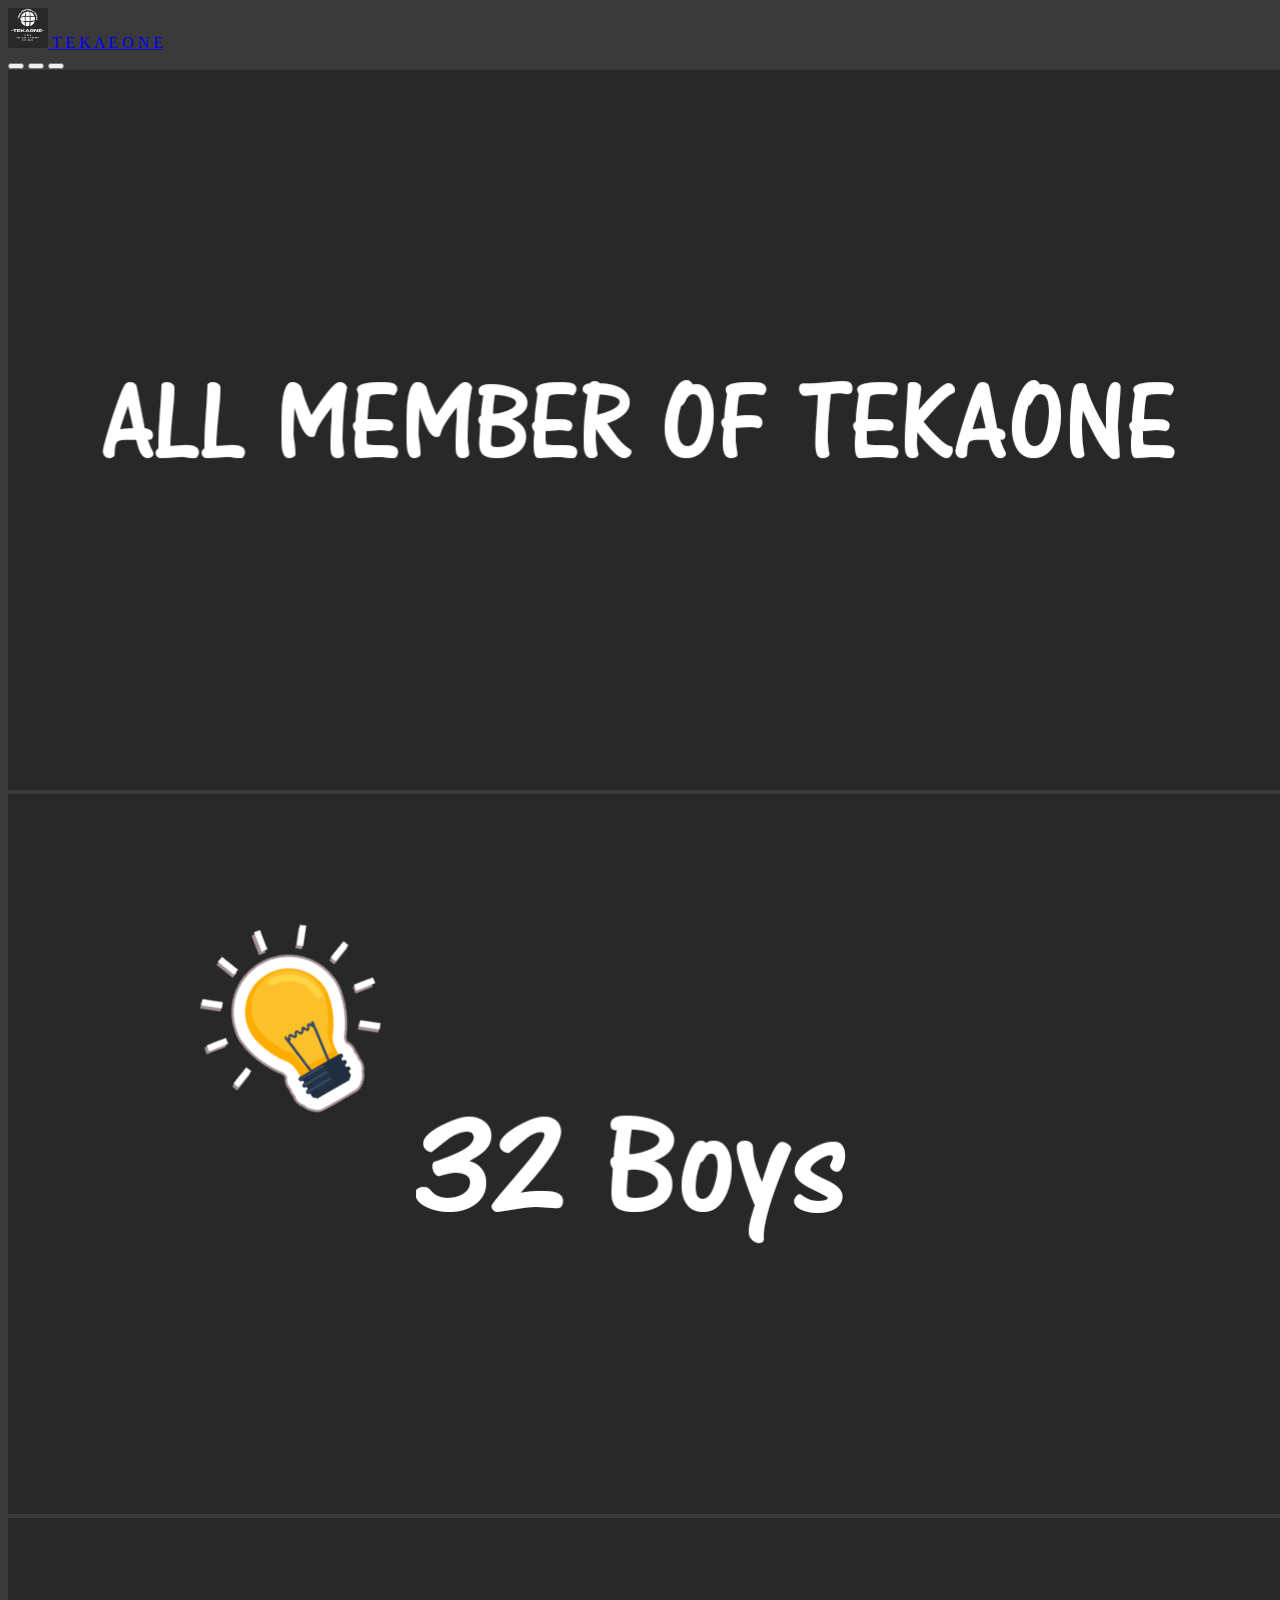
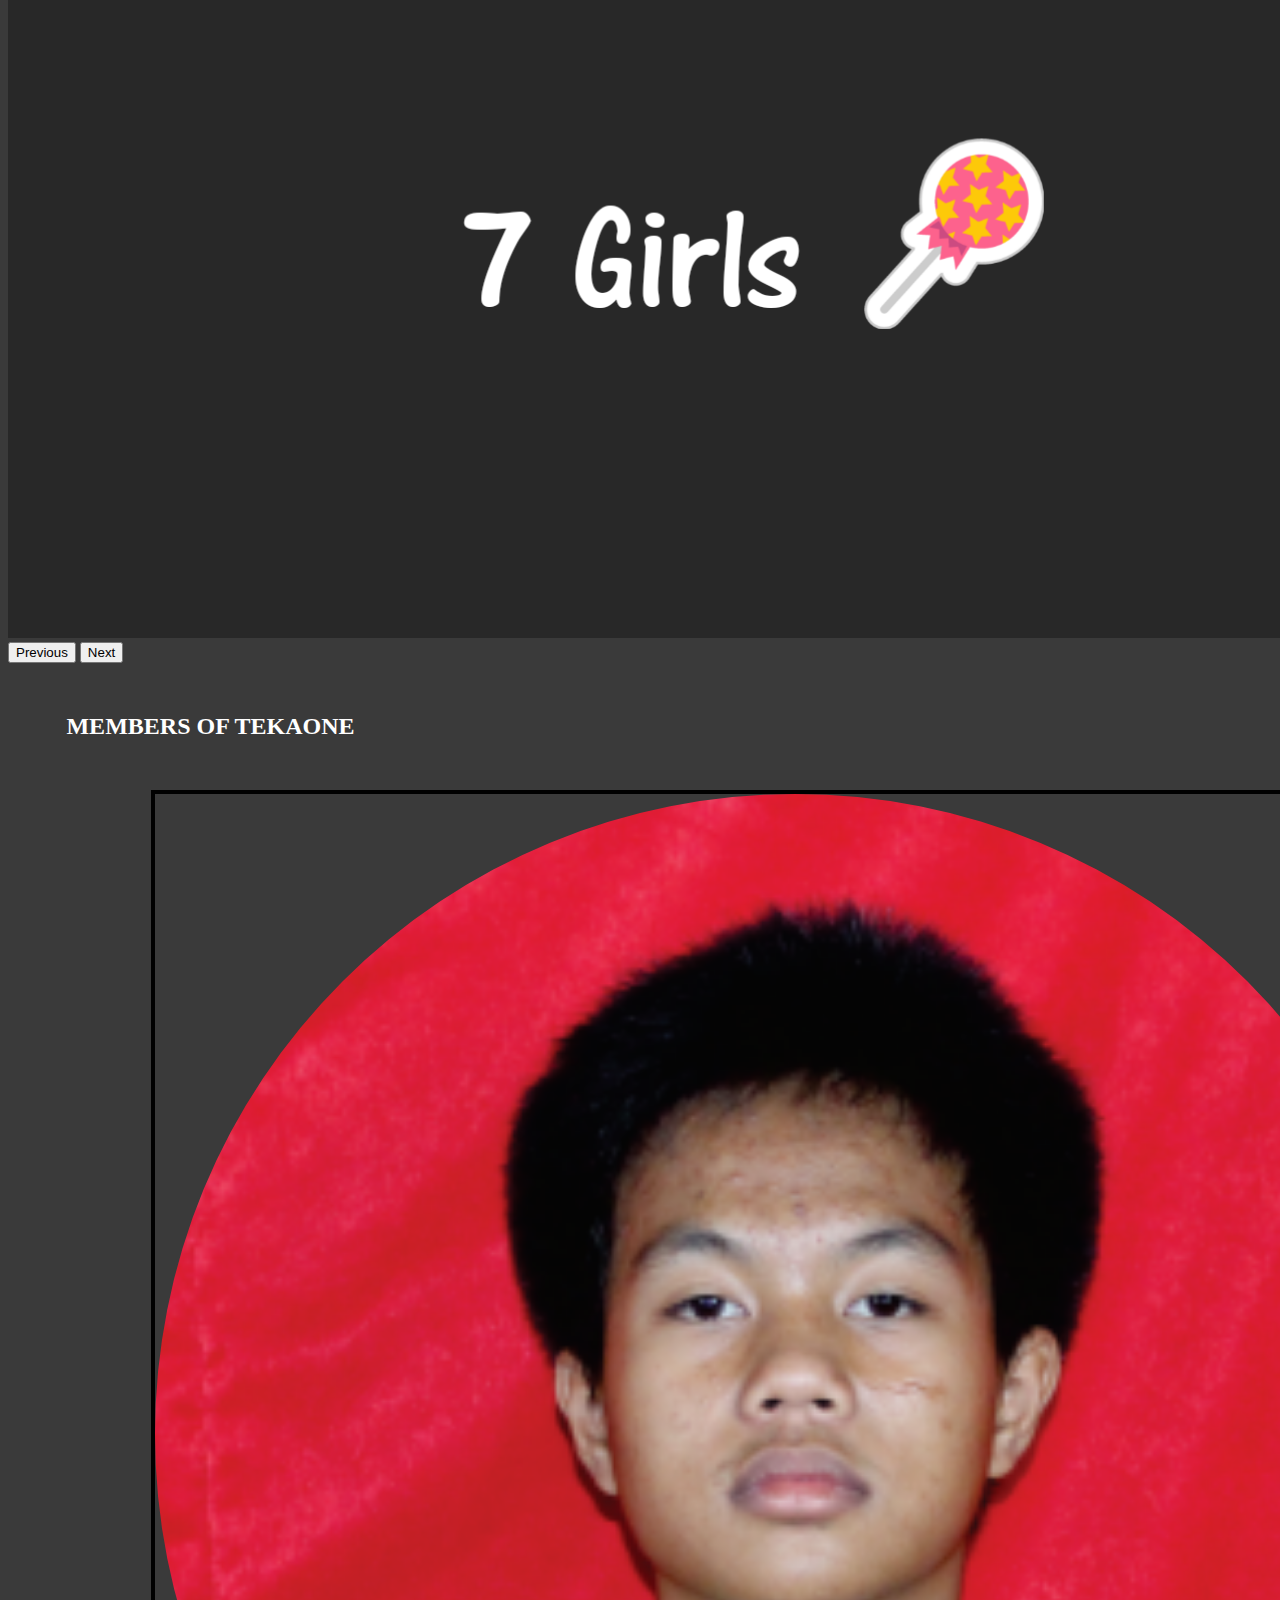
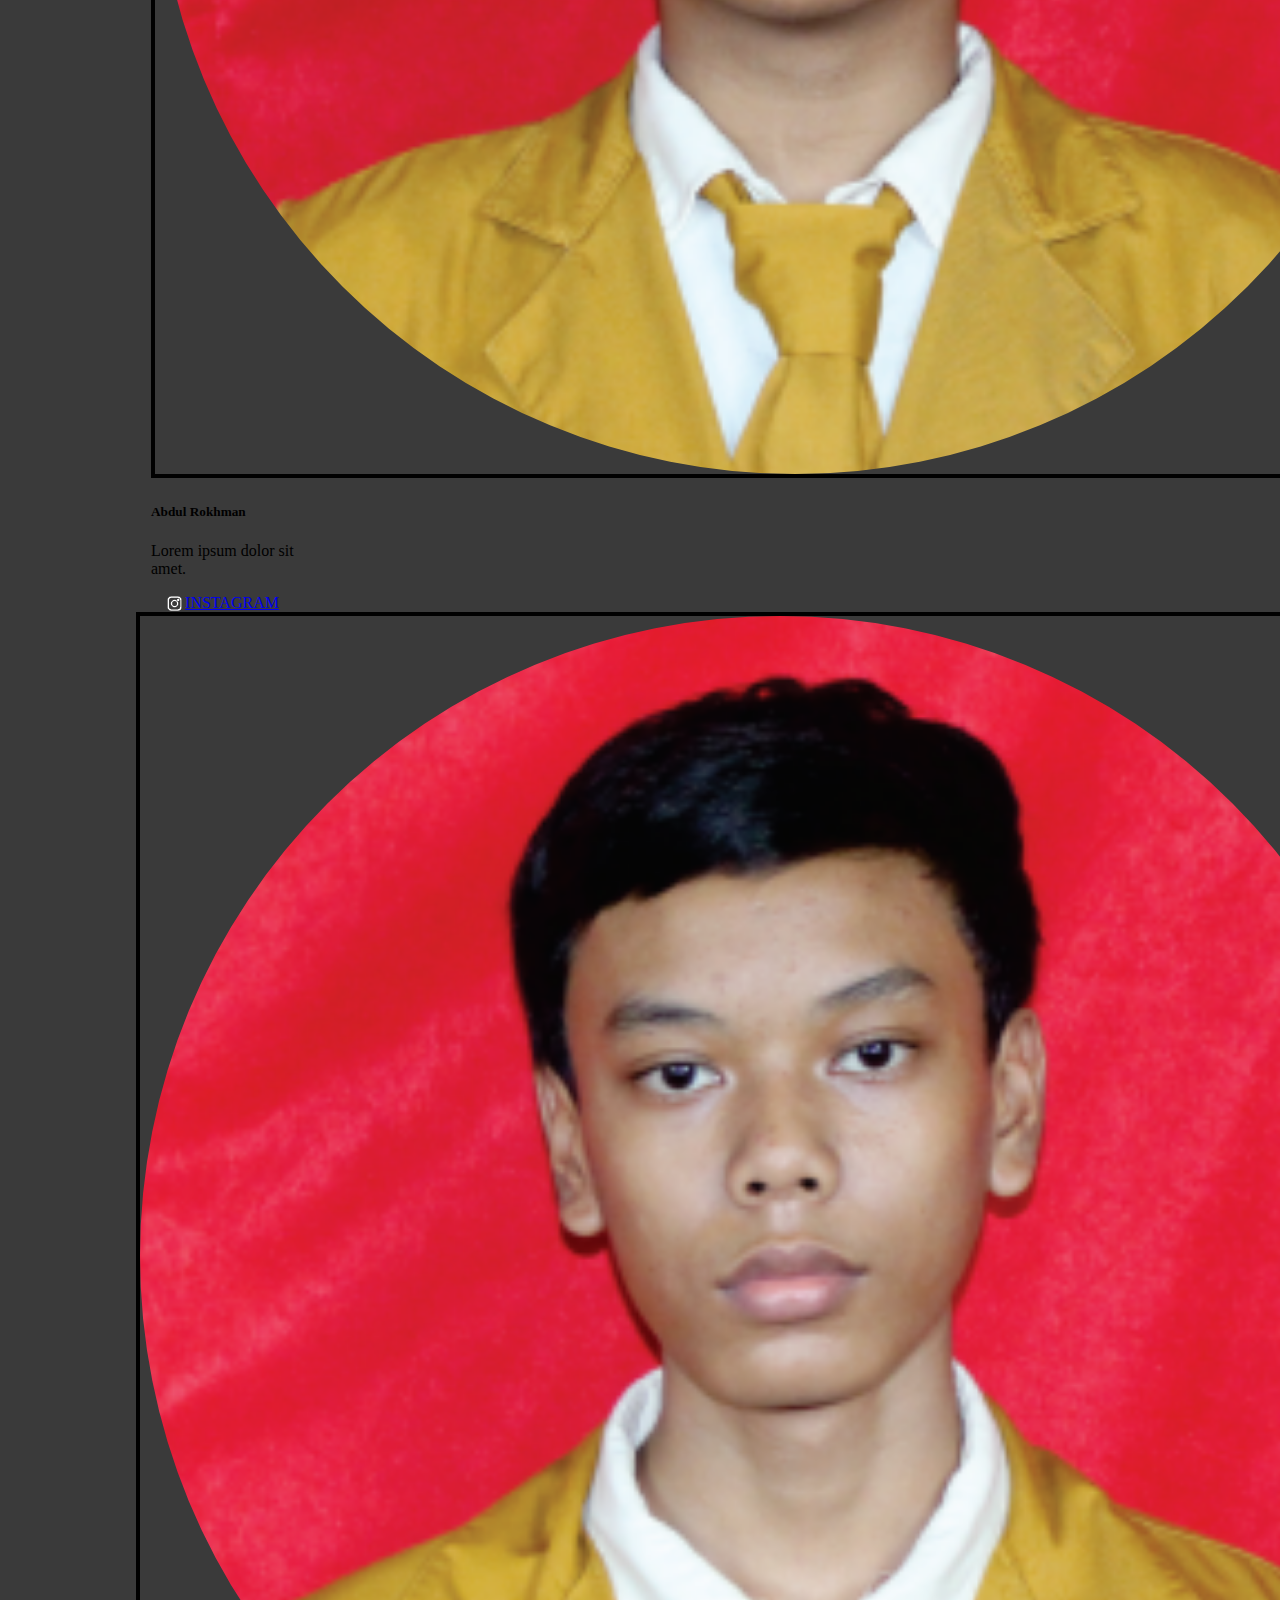
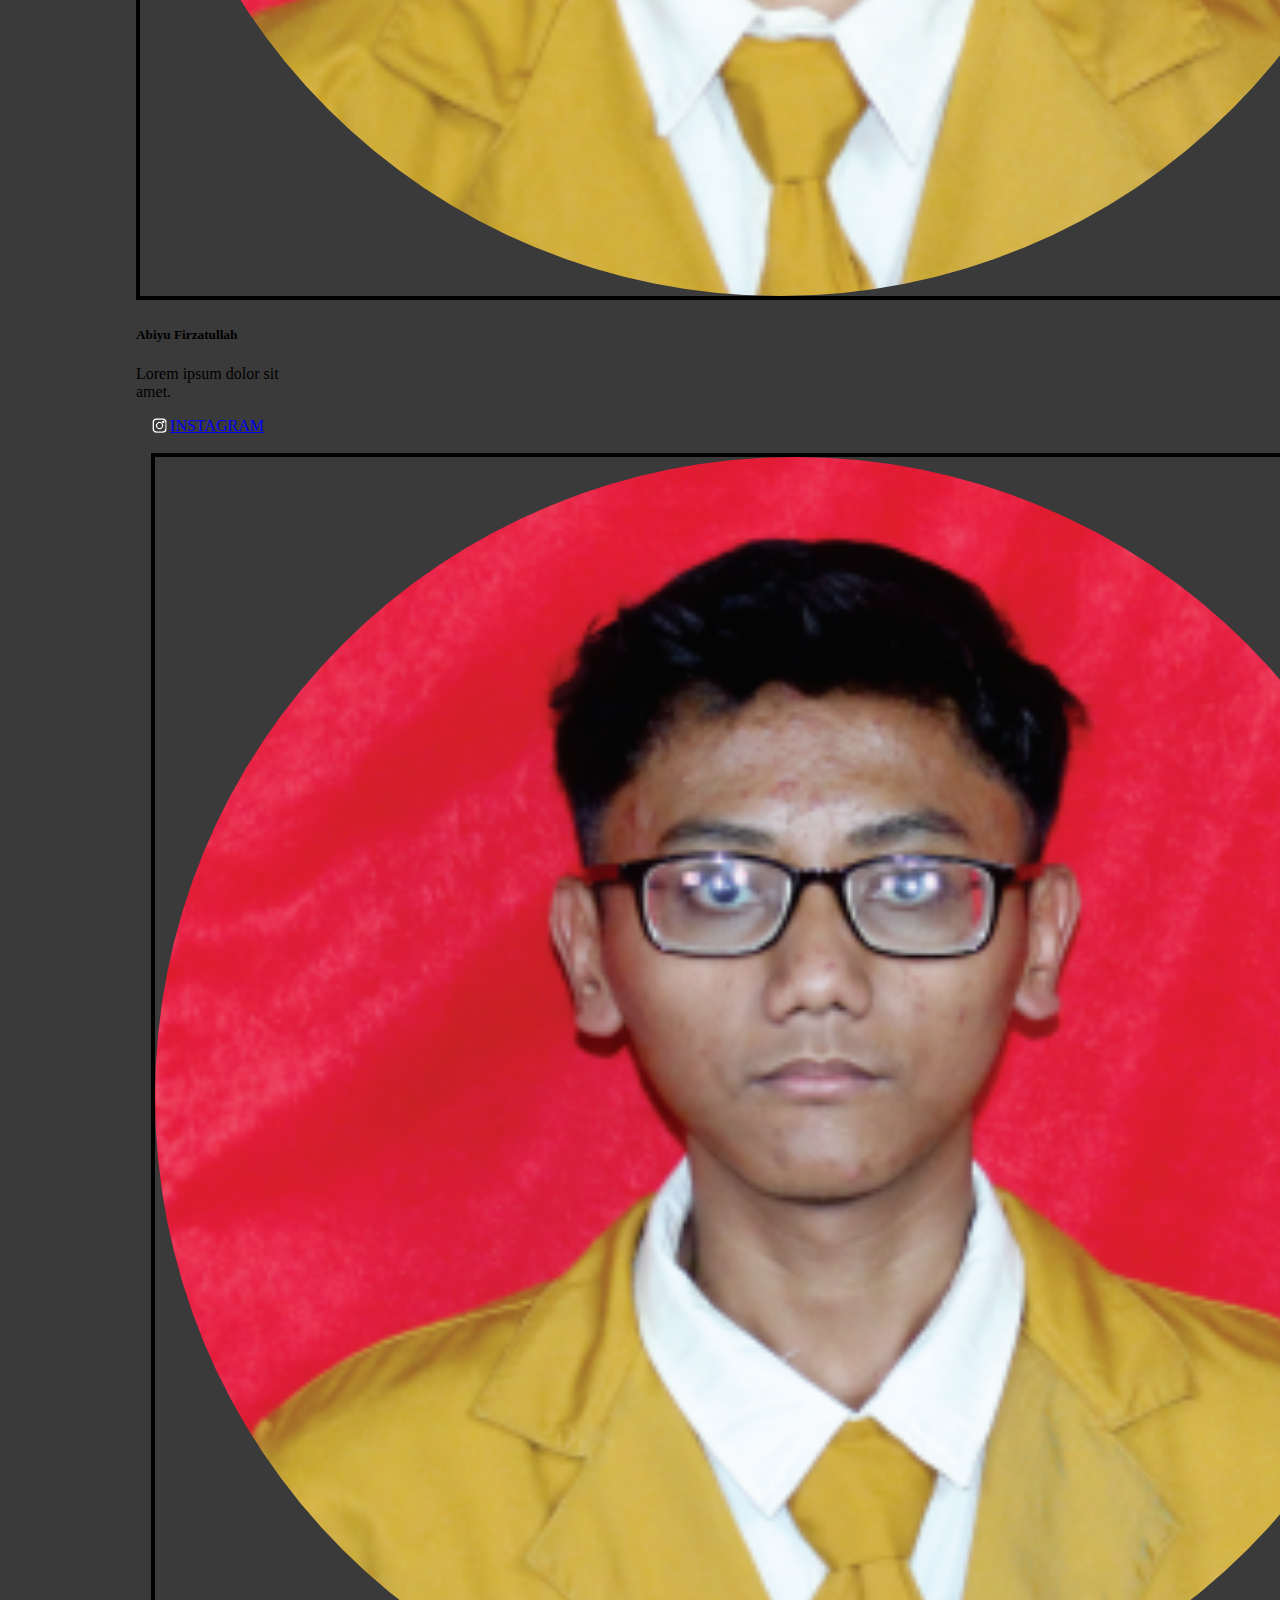
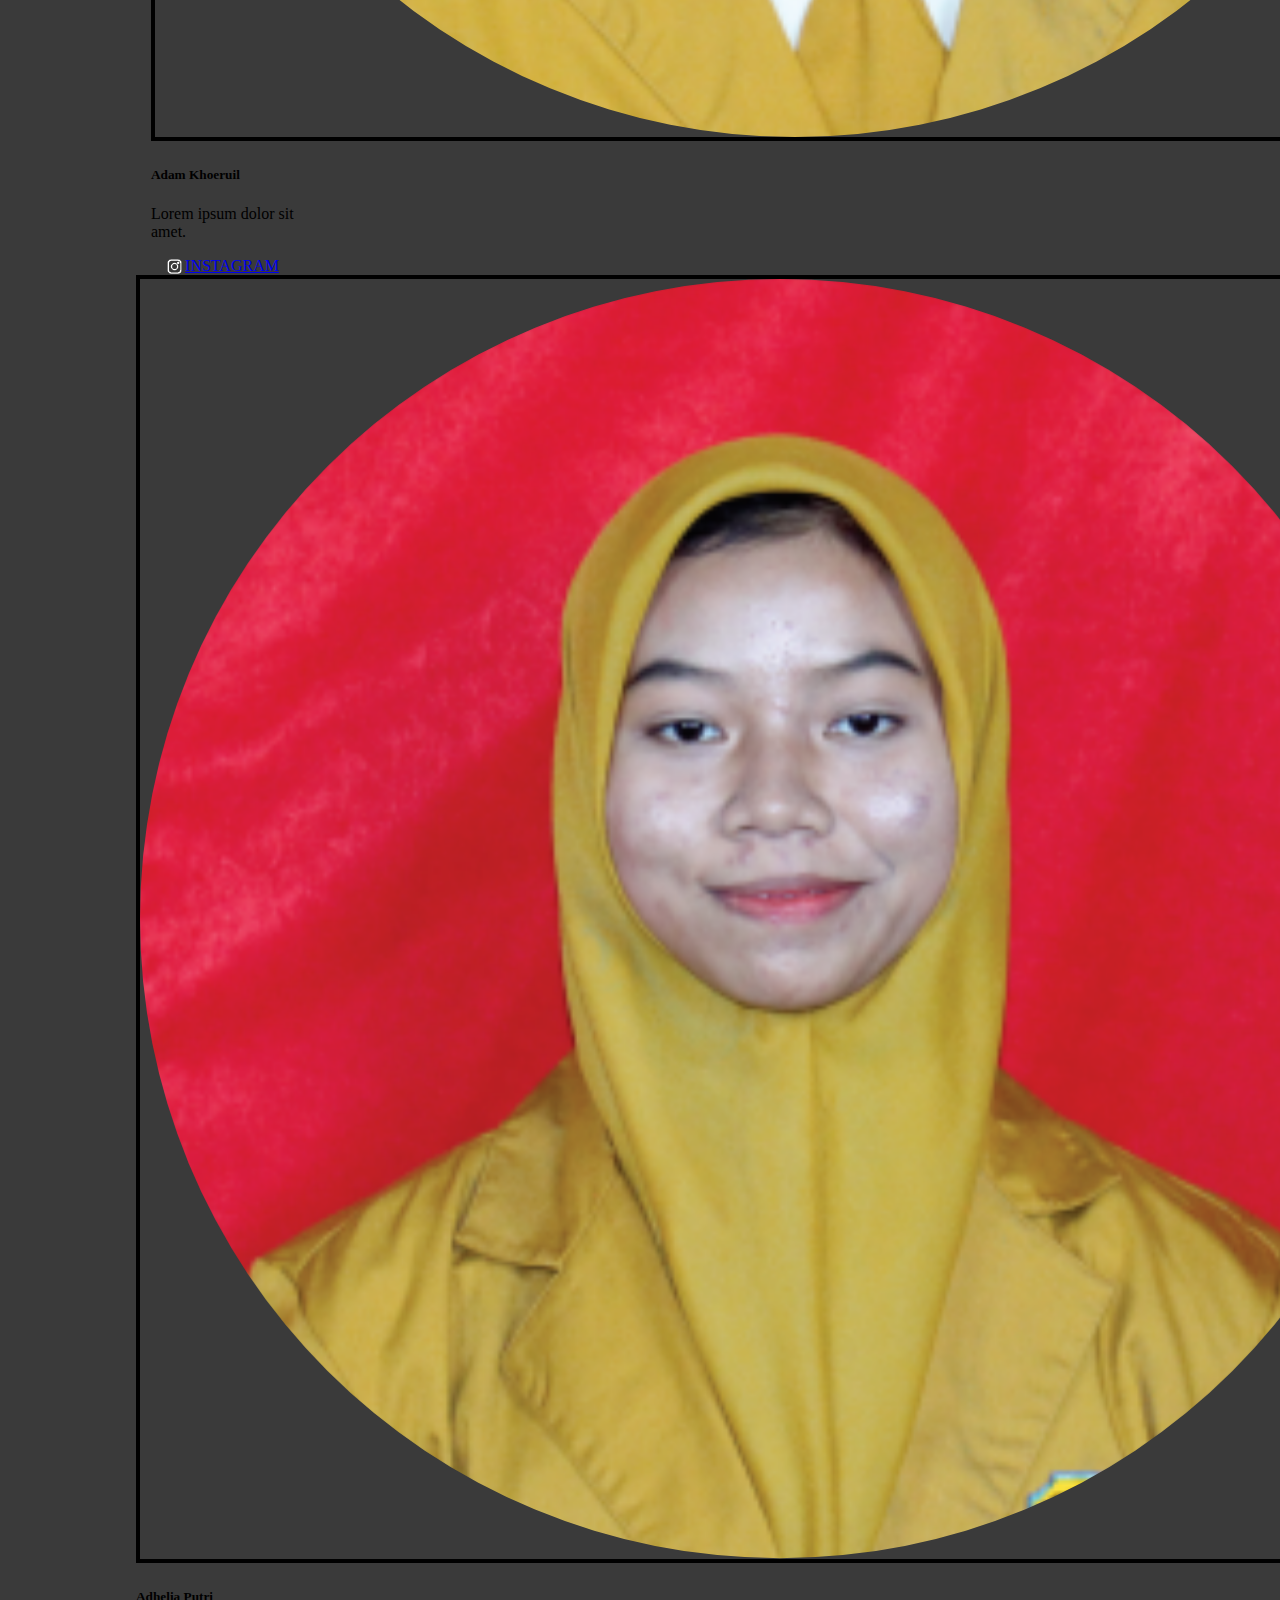
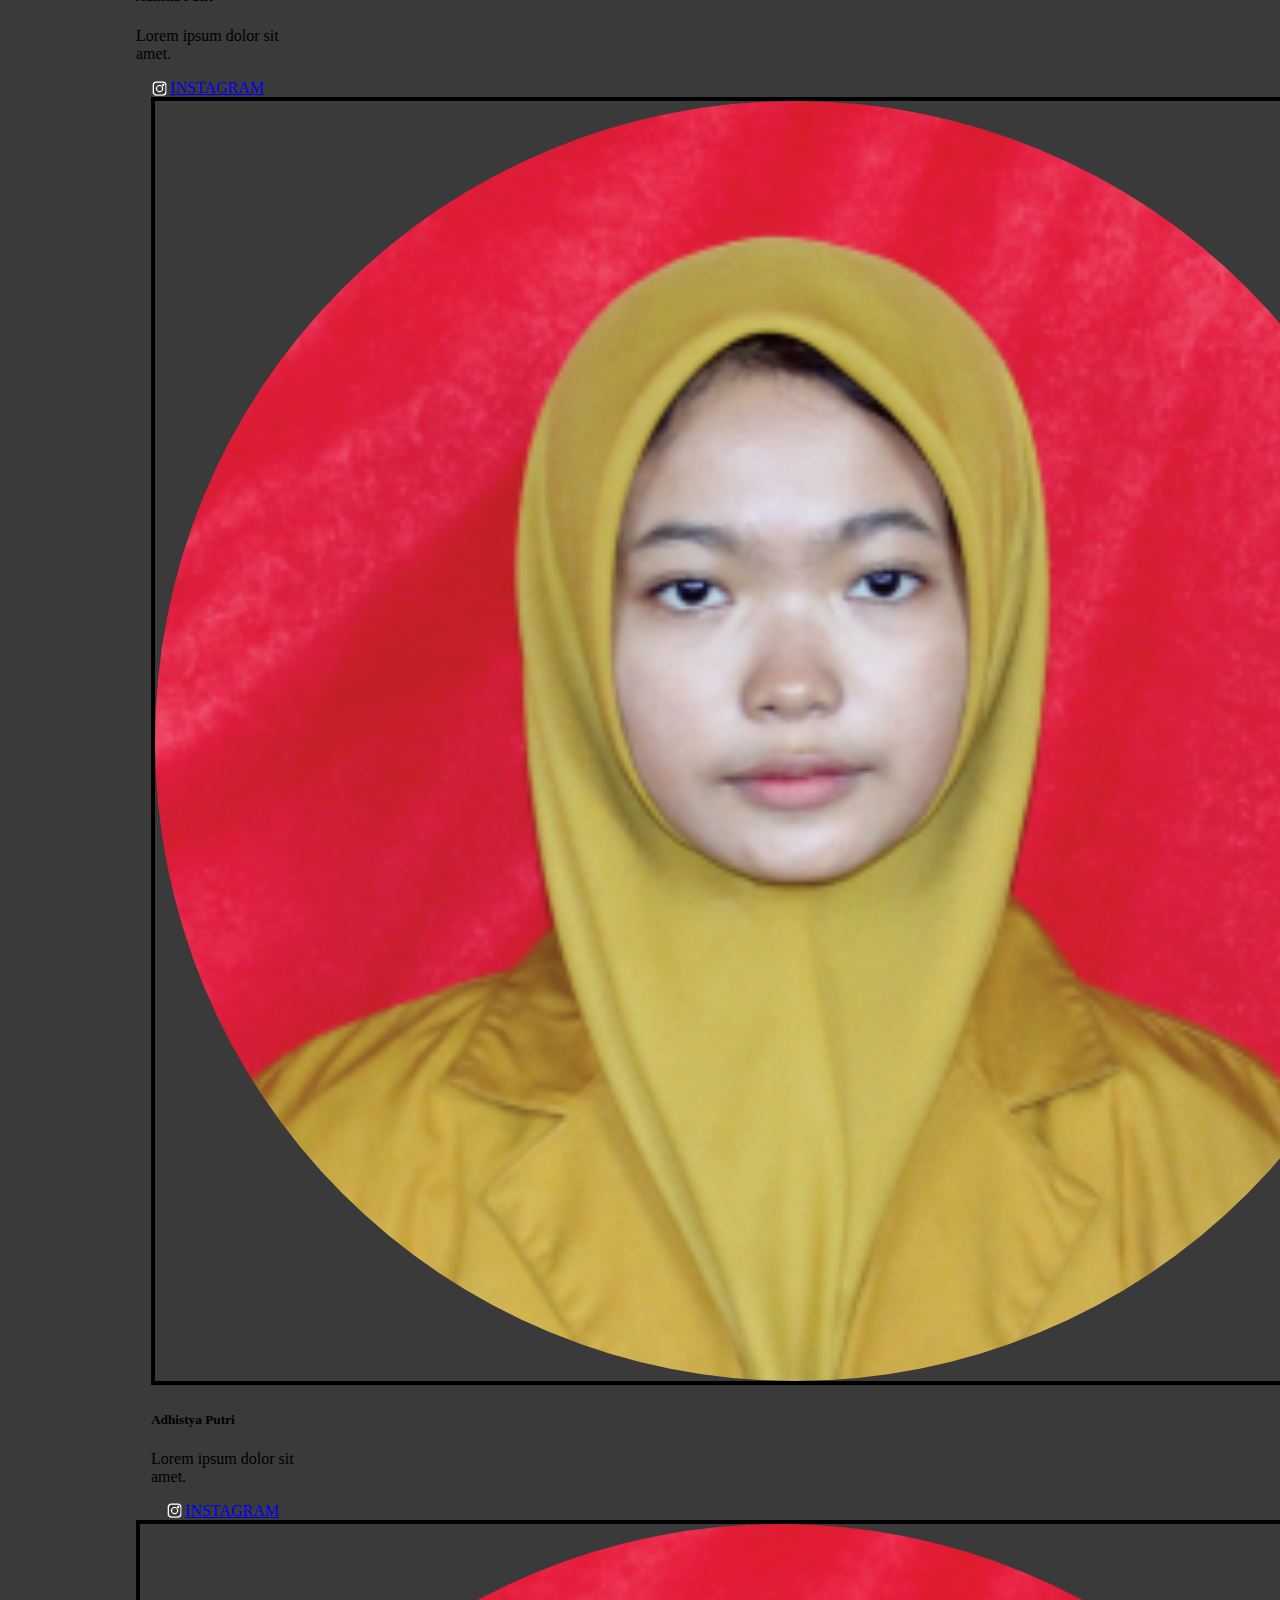
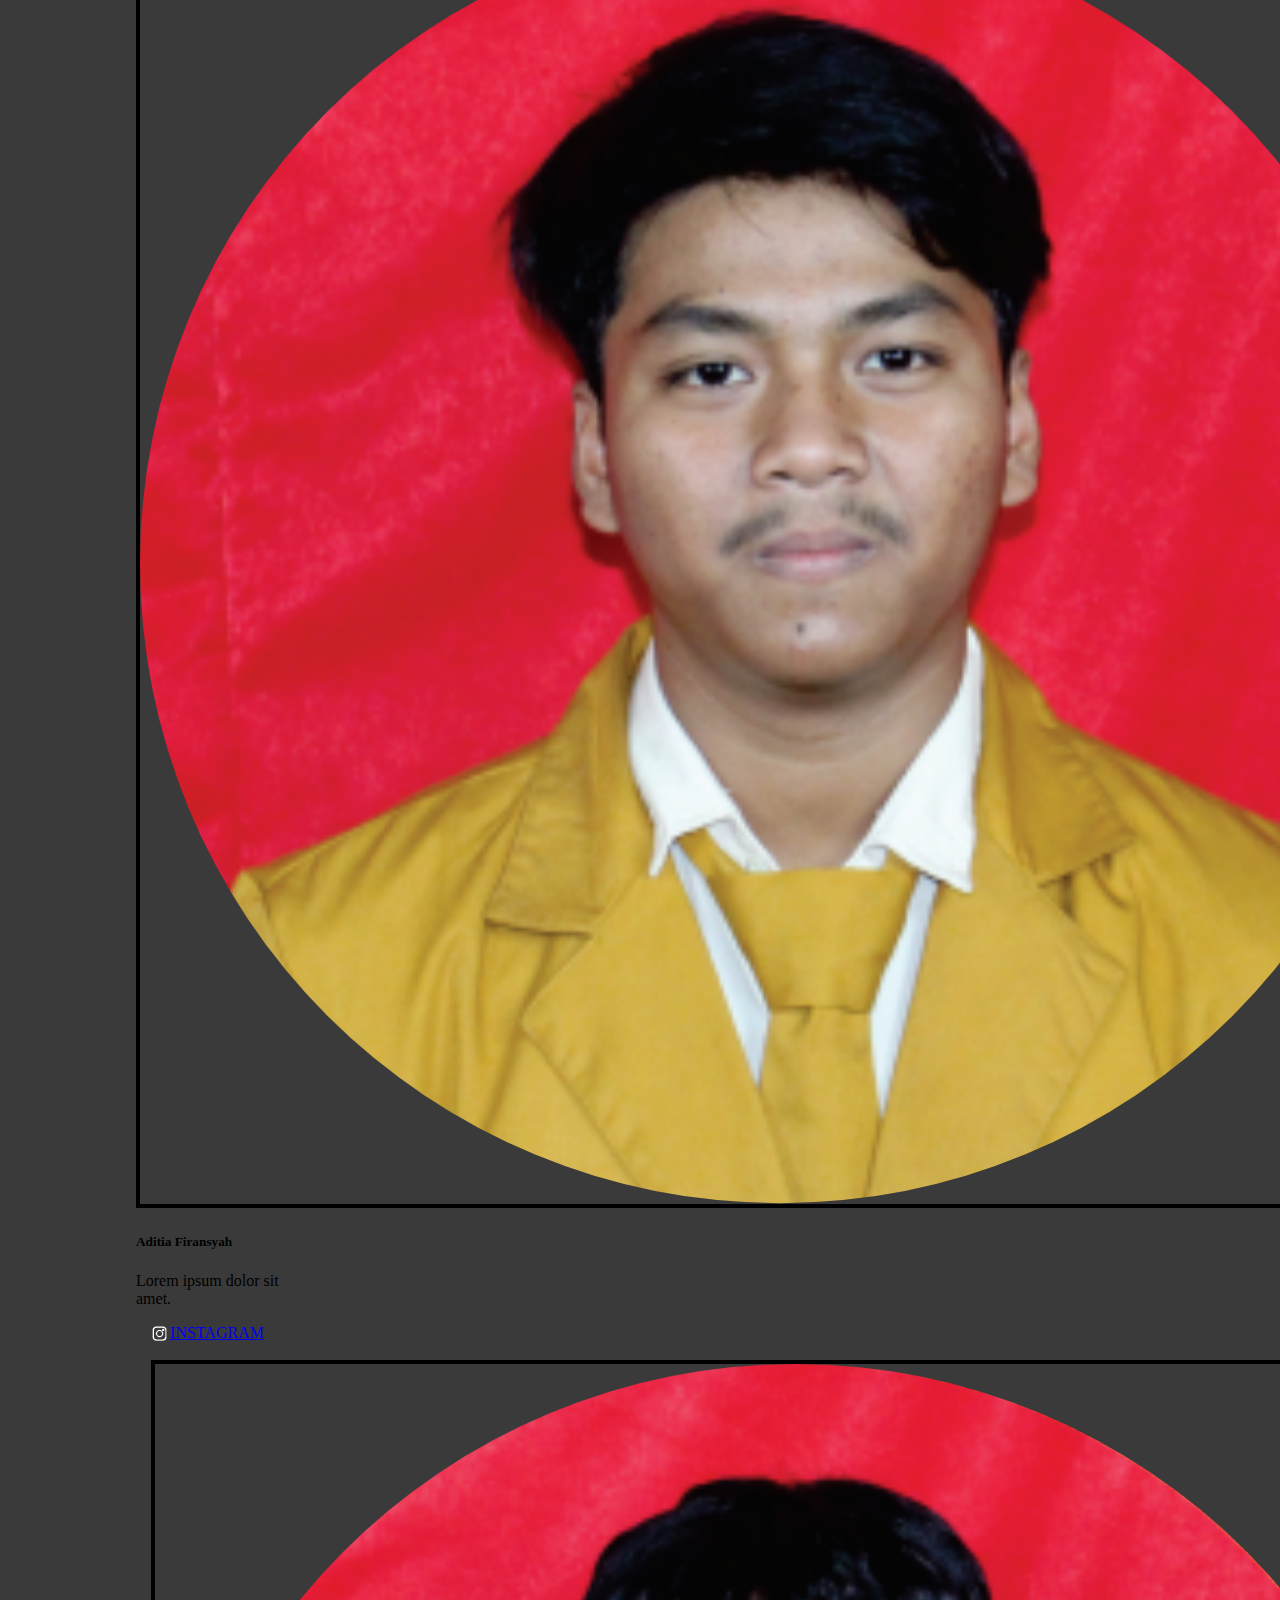
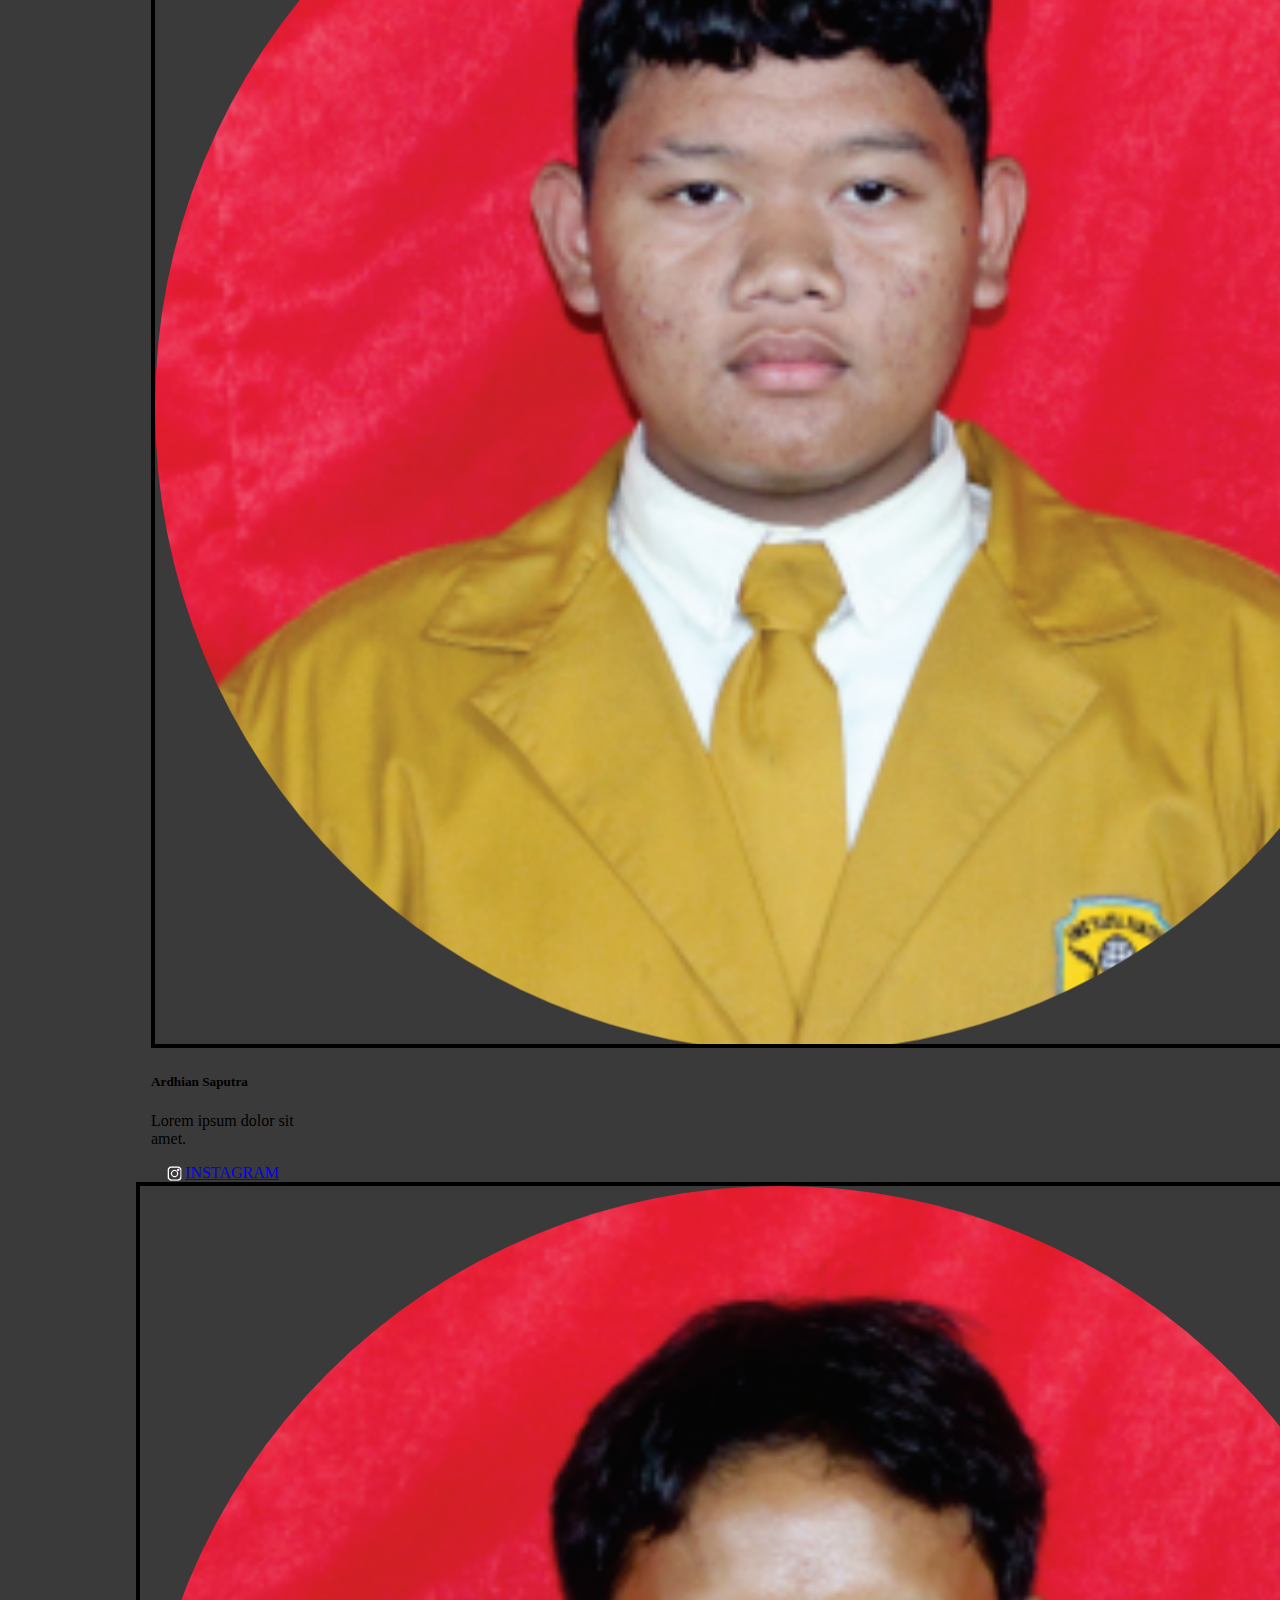
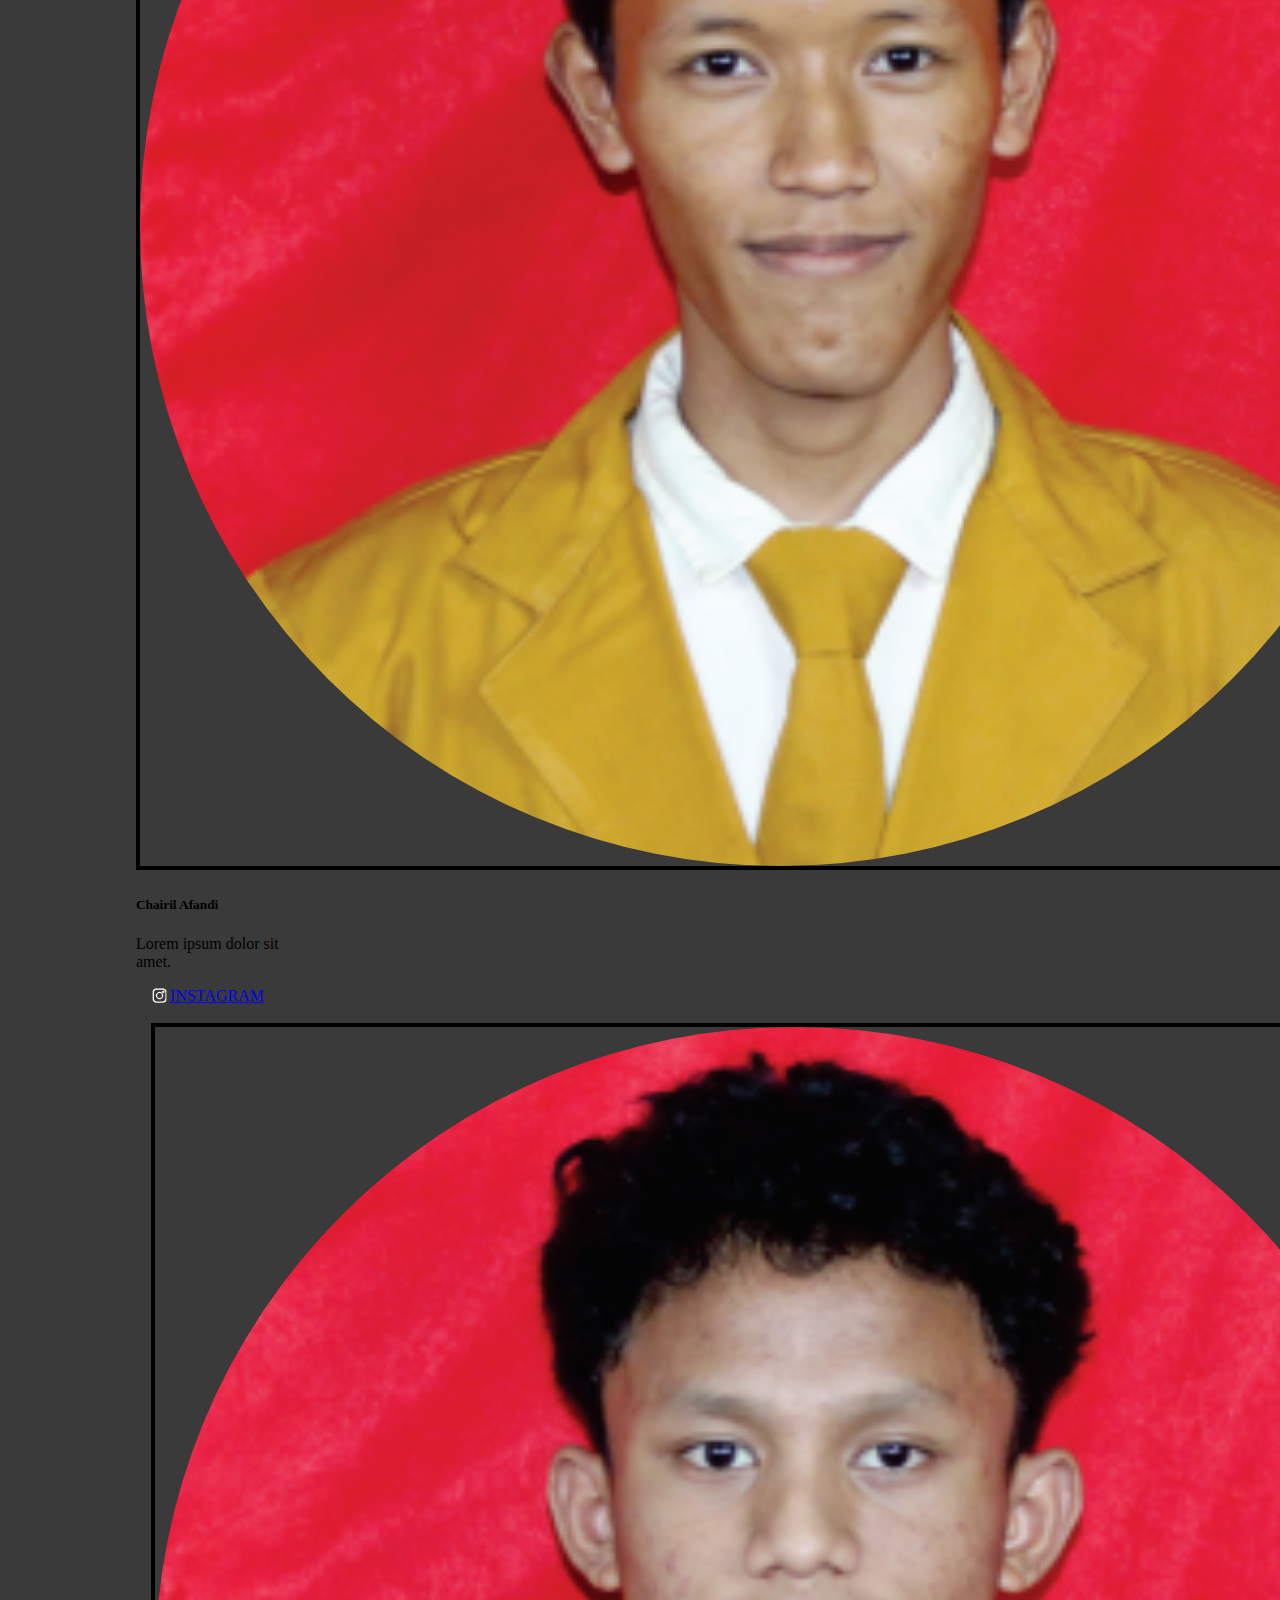
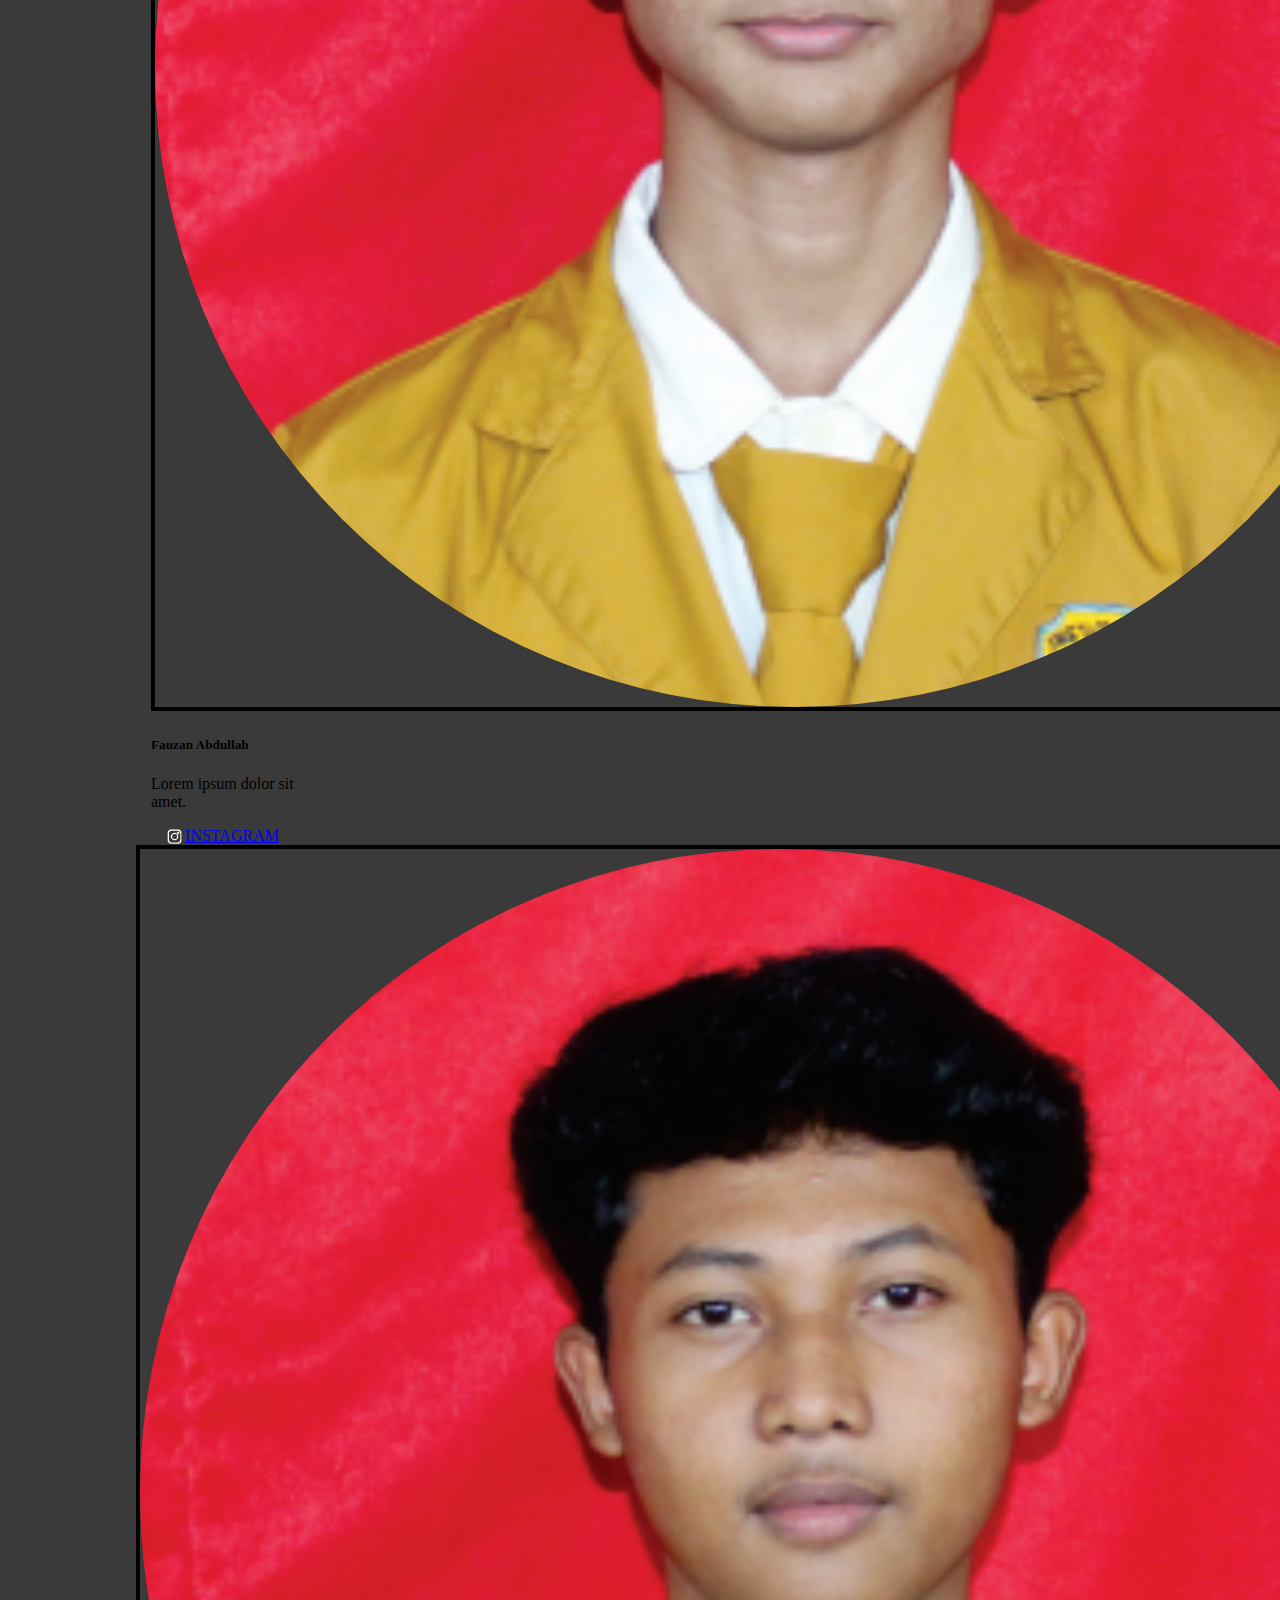
<file: member.html>
<!doctype html>
<html lang="en">
  <head>
    <!-- Required meta tags -->
    <meta charset="utf-8">
    <meta name="viewport" content="width=device-width, initial-scale=1">

    <!-- Bootstrap CSS -->
    <link href="https://cdn.jsdelivr.net/npm/bootstrap@5.0.2/dist/css/bootstrap.min.css" rel="stylesheet" integrity="sha384-EVSTQN3/azprG1Anm3QDgpJLIm9Nao0Yz1ztcQTwFspd3yD65VohhpuuCOmLASjC" crossorigin="anonymous">
<link rel="stylesheet" href="style.css">
    <title>TEKAONE</title>
  </head>
  <body>
    <div class="isi">
      <div class="isinya">
        <nav class="navbar navbar-dark bg-dark">
          <div class="container-fluid">
            <a class="navbar-brand" href="#">
              <img src="assets/tkj.jpg" alt="" width="40" height="40" class="d-inline-block align-text-top">
             T E K A E O N E
            </a>
          </div>
        </nav>
        <div id="carouselExampleIndicators" class="carousel slide" data-bs-ride="carousel">
          <div class="carousel-indicators">
            <button type="button" data-bs-target="#carouselExampleIndicators" data-bs-slide-to="0" class="active" aria-current="true" aria-label="Slide 1"></button>
            <button type="button" data-bs-target="#carouselExampleIndicators" data-bs-slide-to="1" aria-label="Slide 2"></button>
            <button type="button" data-bs-target="#carouselExampleIndicators" data-bs-slide-to="2" aria-label="Slide 3"></button>
          </div>
          <div class="carousel-inner">
            <div class="carousel-item active">
              <img src="assets/mem1.png" class="d-block w-100" alt="...">
            </div>
            <div class="carousel-item">
              <img src="assets/mem2.png" class="d-block w-100" alt="...">
            </div>
            <div class="carousel-item">
              <img src="assets/mem3.png" class="d-block w-100" alt="...">
            </div>
          </div>
          <button class="carousel-control-prev" type="button" data-bs-target="#carouselExampleIndicators" data-bs-slide="prev">
            <span class="carousel-control-prev-icon" aria-hidden="true"></span>
            <span class="visually-hidden">Previous</span>
          </button>
          <button class="carousel-control-next" type="button" data-bs-target="#carouselExampleIndicators" data-bs-slide="next">
            <span class="carousel-control-next-icon" aria-hidden="true"></span>
            <span class="visually-hidden">Next</span>
          </button>
        </div>
        <div class="bjudul">
        <h2 style="color: white; margin-bottom: 50px; margin-top: 50px;">MEMBERS OF TEKAONE</h2>
      </div>
      <div class="bmember">
      <div class="container text-center">
        <div class="row">
          <div class="col">
            <div class="card" style="margin-left: 25px; width: 9rem;">
              <img style="border: 4px solid #000;" src="assets/foto_tkj/abdul.png" class="card-img-top rounded-circle" alt="...">
              <div class="card-body">
                <h5 class="card-title">Abdul Rokhman</h5>
                <p class="card-text">Lorem ipsum dolor sit amet.</p>
                <a href="#" class="btn btn-dark"><div class="bigmem"><img style="margin-right: 3px;"  width="15px" height="15px" src="assets/instagram.png" alt=""> <span>INSTAGRAM</span></div></a>
              </div>
            </div>
          </div>
          <div class="col">
            <div class="card" style="margin-left: 10px; width: 9rem;">
              <img style="border: 4px solid #000;" src="assets/foto_tkj/abiyu.png" class="card-img-top rounded-circle" alt="...">
              <div class="card-body">
                <h5 class="card-title">Abiyu Firzatullah </h5>
                <p class="card-text">Lorem ipsum dolor sit amet.</p>
                <a href="#" class="btn btn-dark"><div class="bigmem"><img style="margin-right: 3px;"  width="15px" height="15px" src="assets/instagram.png" alt=""> <span>INSTAGRAM</span></div></a>
              </div>
            </div>
          </div>
        </div>
      </div>
    </div>
    <br>
    <div class="bmember">
      <div class="container text-center">
        <div class="row">
          <div class="col">
            <div class="card" style="margin-left: 25px; width: 9rem;">
              <img style="border: 4px solid #000;" src="assets/foto_tkj/adam.png" class="card-img-top rounded-circle" alt="...">
              <div class="card-body">
                <h5 class="card-title">Adam Khoeruil </h5>
                <p class="card-text">Lorem ipsum dolor sit amet.</p>
                <a href="#" class="btn btn-dark"><div class="bigmem"><img style="margin-right: 3px;"  width="15px" height="15px" src="assets/instagram.png" alt=""> <span>INSTAGRAM</span></div></a>
              </div>
            </div>
          </div>
          <div class="col">
            <div class="card" style="margin-left: 10px;width: 9rem;">
              <img style="border: 4px solid #000;" src="assets/foto_tkj/adel.png" class="card-img-top rounded-circle" alt="...">
              <div class="card-body">
                <h5 class="card-title">Adhelia Putri </h5>
                <p class="card-text">Lorem ipsum dolor sit amet.</p>
                <a href="#" class="btn btn-dark"><div class="bigmem"><img style="margin-right: 3px;"  width="15px" height="15px" src="assets/instagram.png" alt=""> <span>INSTAGRAM</span></div></a>
              </div>
            </div>
          </div>
        </div>
      </div>
    </div>
    <div class="bmember">
      <div class="container text-center">
        <div class="row">
          <div class="col">
            <div class="card" style="margin-left: 25px; width: 9rem;">
              <img style="border: 4px solid #000;" src="assets/foto_tkj/adis.png" class="card-img-top rounded-circle" alt="...">
              <div class="card-body">
                <h5 class="card-title">Adhistya Putri</h5>
                <p class="card-text">Lorem ipsum dolor sit amet.</p>
                <a href="#" class="btn btn-dark"><div class="bigmem"><img style="margin-right: 3px;"  width="15px" height="15px" src="assets/instagram.png" alt=""> <span>INSTAGRAM</span></div></a>
              </div>
            </div>
          </div>
          <div class="col">
            <div class="card" style="margin-left: 10px; width: 9rem;">
              <img style="border: 4px solid #000;" src="assets/foto_tkj/adit.png" class="card-img-top rounded-circle" alt="...">
              <div class="card-body">
                <h5 class="card-title">Aditia Firansyah </h5>
                <p class="card-text">Lorem ipsum dolor sit amet.</p>
                <a href="#" class="btn btn-dark"><div class="bigmem"><img style="margin-right: 3px;"  width="15px" height="15px" src="assets/instagram.png" alt=""> <span>INSTAGRAM</span></div></a>
              </div>
            </div>
          </div>
        </div>
      </div>
    </div>
    <br>
    <div class="bmember">
      <div class="container text-center">
        <div class="row">
          <div class="col">
            <div class="card" style="margin-left: 25px; width: 9rem;">
              <img style="border: 4px solid #000;" src="assets/foto_tkj/ardian.png" class="card-img-top rounded-circle" alt="...">
              <div class="card-body">
                <h5 class="card-title">Ardhian Saputra</h5>
                <p class="card-text">Lorem ipsum dolor sit amet.</p>
                <a href="#" class="btn btn-dark"><div class="bigmem"><img style="margin-right: 3px;"  width="15px" height="15px" src="assets/instagram.png" alt=""> <span>INSTAGRAM</span></div></a>
              </div>
            </div>
          </div>
          <div class="col">
            <div class="card" style="margin-left: 10px; width: 9rem;">
              <img style="border: 4px solid #000;" src="assets/foto_tkj/cairil.png" class="card-img-top rounded-circle" alt="...">
              <div class="card-body">
                <h5 class="card-title">Chairil Afandi</h5>
                <p class="card-text">Lorem ipsum dolor sit amet.</p>
                <a href="#" class="btn btn-dark"><div class="bigmem"><img style="margin-right: 3px;"  width="15px" height="15px" src="assets/instagram.png" alt=""> <span>INSTAGRAM</span></div></a>
              </div>
            </div>
          </div>
        </div>
      </div>
    </div>
    <br>
    <div class="bmember">
      <div class="container text-center">
        <div class="row">
          <div class="col">
            <div class="card" style="margin-left: 25px; width: 9rem;">
              <img style="border: 4px solid #000;" src="assets/foto_tkj/fauzan.png" class="card-img-top rounded-circle" alt="...">
              <div class="card-body">
                <h5 class="card-title">Fauzan Abdullah</h5>
                <p class="card-text">Lorem ipsum dolor sit amet.</p>
                <a href="#" class="btn btn-dark"><div class="bigmem"><img style="margin-right: 3px;"  width="15px" height="15px" src="assets/instagram.png" alt=""> <span>INSTAGRAM</span></div></a>
              </div>
            </div>
          </div>
          <div class="col">
            <div class="card" style="margin-left: 10px; width: 9rem;">
              <img style="border: 4px solid #000;" src="assets/foto_tkj/febri.png" class="card-img-top rounded-circle" alt="...">
              <div class="card-body">
                <h5 class="card-title">Febri Setiven</h5>
                <p class="card-text">Lorem ipsum dolor sit amet.</p>
                <a href="#" class="btn btn-dark"><div class="bigmem"><img style="margin-right: 3px;"  width="15px" height="15px" src="assets/instagram.png" alt=""> <span>INSTAGRAM</span></div></a>
              </div>
            </div>
          </div>
        </div>
      </div>
    </div>
    <br>
    <div class="bmember">
      <div class="container text-center">
        <div class="row">
          <div class="col">
            <div class="card" style="margin-left: 25px; width: 9rem;">
              <img style="border: 4px solid #000;" src="assets/foto_tkj/firly.png" class="card-img-top rounded-circle" alt="...">
              <div class="card-body">
                <h5 class="card-title">Firly Frisian</h5>
                <p class="card-text">Lorem ipsum dolor sit amet.</p>
                <a href="#" class="btn btn-dark"><div class="bigmem"><img style="margin-right: 3px;"  width="15px" height="15px" src="assets/instagram.png" alt=""> <span>INSTAGRAM</span></div></a>
              </div>
            </div>
          </div>
          <div class="col">
            <div class="card" style="margin-left: 10px; width: 9rem;">
              <img style="border: 4px solid #000;" src="assets/foto_tkj/leo.png" class="card-img-top rounded-circle" alt="...">
              <div class="card-body">
                <h5 class="card-title">Leoreyno Fajri</h5>
                <p class="card-text">Lorem ipsum dolor sit amet.</p>
                <a href="#" class="btn btn-dark"><div class="bigmem"><img style="margin-right: 3px;"  width="15px" height="15px" src="assets/instagram.png" alt=""> <span>INSTAGRAM</span></div></a>
              </div>
            </div>
          </div>
        </div>
      </div>
    </div>
    <br>
    <div class="bmember">
      <div class="container text-center">
        <div class="row">
          <div class="col">
            <div class="card" style="margin-left: 25px; width: 9rem;">
              <img style="border: 4px solid #000;" src="assets/foto_tkj/luna.png" class="card-img-top rounded-circle" alt="...">
              <div class="card-body">
                <h5 class="card-title">Luna Aulia</h5>
                <p class="card-text">Lorem ipsum dolor sit amet.</p>
                <a href="#" class="btn btn-dark"><div class="bigmem"><img style="margin-right: 3px;"  width="15px" height="15px" src="assets/instagram.png" alt=""> <span>INSTAGRAM</span></div></a>
              </div>
            </div>
          </div>
          <div class="col">
            <div class="card" style="margin-left: 10px; width: 9rem;">
              <img style="border: 4px solid #000;" src="assets/foto_tkj/lutfi.png" class="card-img-top rounded-circle" alt="...">
              <div class="card-body">
                <h5 class="card-title">Lutfi Dwi </h5>
                <p class="card-text">Lorem ipsum dolor sit amet.</p>
                <a href="#" class="btn btn-dark"><div class="bigmem"><img style="margin-right: 3px;"  width="15px" height="15px" src="assets/instagram.png" alt=""> <span>INSTAGRAM</span></div></a>
              </div>
            </div>
          </div>
        </div>
      </div>
    </div>
    <br>
    <div class="bmember">
      <div class="container text-center">
        <div class="row">
          <div class="col">
            <div class="card" style="margin-left: 25px; width: 9rem;">
              <img style="border: 4px solid #000;" src="assets/foto_tkj/miska.png" class="card-img-top rounded-circle" alt="...">
              <div class="card-body">
                <h5 class="card-title">Miska Amelia</h5>
                <p class="card-text">Lorem ipsum dolor sit amet.</p>
                <a href="#" class="btn btn-dark"><div class="bigmem"><img style="margin-right: 3px;"  width="15px" height="15px" src="assets/instagram.png" alt=""> <span>INSTAGRAM</span></div></a>
              </div>
            </div>
          </div>
          <div class="col">
            <div class="card" style="margin-left: 10px; width: 9rem;">
              <img style="border: 4px solid #000;" src="assets/foto_tkj/malif.png" class="card-img-top rounded-circle" alt="...">
              <div class="card-body">
                <h5 class="card-title">M Alif </h5>
                <p class="card-text">Lorem ipsum dolor sit amet.</p>
                <a href="#" class="btn btn-dark"><div class="bigmem"><img style="margin-right: 3px;"  width="15px" height="15px" src="assets/instagram.png" alt=""> <span>INSTAGRAM</span></div></a>
              </div>
            </div>
          </div>
        </div>
      </div>
    </div>
    <br>
    <div class="bmember">
      <div class="container text-center">
        <div class="row">
          <div class="col">
            <div class="card" style="margin-left: 25px; width: 9rem;">
              <img style="border: 4px solid #000;" src="assets/foto_tkj/mnasrul.png" class="card-img-top rounded-circle" alt="...">
              <div class="card-body">
                <h5 class="card-title">M Nasrul</h5>
                <p class="card-text">Lorem ipsum dolor sit amet.</p>
                <a href="#" class="btn btn-dark"><div class="bigmem"><img style="margin-right: 3px;"  width="15px" height="15px" src="assets/instagram.png" alt=""> <span>INSTAGRAM</span></div></a>
              </div>
            </div>
          </div>
          <div class="col">
            <div class="card" style="margin-left: 10px; width: 9rem;">
              <img style="border: 4px solid #000;" src="assets/foto_tkj/miqbal.png" class="card-img-top rounded-circle" alt="...">
              <div class="card-body">
                <h5 class="card-title">M Iqbal</h5>
                <p class="card-text">Lorem ipsum dolor sit amet.</p>
                <a href="#" class="btn btn-dark"><div class="bigmem"><img style="margin-right: 3px;"  width="15px" height="15px" src="assets/instagram.png" alt=""> <span>INSTAGRAM</span></div></a>
              </div>
            </div>
          </div>
        </div>
      </div>
    </div>
    <br>
    <div class="bmember">
      <div class="container text-center">
        <div class="row">
          <div class="col">
            <div class="card" style="margin-left: 25px; width: 9rem;">
              <img style="border: 4px solid #000;" src="assets/foto_tkj/marga.png" class="card-img-top rounded-circle" alt="...">
              <div class="card-body">
                <h5 class="card-title">M Arga</h5>
                <p class="card-text">Lorem ipsum dolor sit amet.</p>
                <a href="#" class="btn btn-dark"><div class="bigmem"><img style="margin-right: 3px;"  width="15px" height="15px" src="assets/instagram.png" alt=""> <span>INSTAGRAM</span></div></a>
              </div>
            </div>
          </div>
          <div class="col">
            <div class="card" style="margin-left: 10px; width: 9rem;">
              <img style="border: 4px solid #000;" src="assets/foto_tkj/mfairuz.png" class="card-img-top rounded-circle" alt="...">
              <div class="card-body">
                <h5 class="card-title">M Fairuz </h5>
                <p class="card-text">Lorem ipsum dolor sit amet.</p>
                <a href="#" class="btn btn-dark"><div class="bigmem"><img style="margin-right: 3px;"  width="15px" height="15px" src="assets/instagram.png" alt=""> <span>INSTAGRAM</span></div></a>
              </div>
            </div>
          </div>
        </div>
      </div>
    </div>
    <br>
    <div class="bmember">
      <div class="container text-center">
        <div class="row">
          <div class="col">
            <div class="card" style="margin-left: 25px; width: 9rem;">
              <img style="border: 4px solid #000;" src="assets/foto_tkj/mfiqih.png" class="card-img-top rounded-circle" alt="...">
              <div class="card-body">
                <h5 class="card-title">M Fiqih</h5>
                <p class="card-text">Lorem ipsum dolor sit amet.</p>
                <a href="#" class="btn btn-dark"><div class="bigmem"><img style="margin-right: 3px;"  width="15px" height="15px" src="assets/instagram.png" alt=""> <span>INSTAGRAM</span></div></a>
              </div>
            </div>
          </div>
          <div class="col">
            <div class="card" style="margin-left: 10px; width: 9rem;">
              <img style="border: 4px solid #000;" src="assets/foto_tkj/mrey.png" class="card-img-top rounded-circle" alt="...">
              <div class="card-body">
                <h5 class="card-title">M Reyfansya </h5>
                <p class="card-text">Lorem ipsum dolor sit amet.</p>
                <a href="#" class="btn btn-dark"><div class="bigmem"><img style="margin-right: 3px;"  width="15px" height="15px" src="assets/instagram.png" alt=""> <span>INSTAGRAM</span></div></a>
              </div>
            </div>
          </div>
        </div>
      </div>
    </div>
    <br>
    <div class="bmember">
      <div class="container text-center">
        <div class="row">
          <div class="col">
            <div class="card" style="margin-left: 25px; width: 9rem;">
              <img style="border: 4px solid #000;" src="assets/foto_tkj/mdanil.png" class="card-img-top rounded-circle" alt="...">
              <div class="card-body">
                <h5 class="card-title">M Daniel</h5>
                <p class="card-text">Lorem ipsum dolor sit amet.</p>
                <a href="#" class="btn btn-dark"><div class="bigmem"><img style="margin-right: 3px;"  width="15px" height="15px" src="assets/instagram.png" alt=""> <span>INSTAGRAM</span></div></a>
              </div>
            </div>
          </div>
          <div class="col">
            <div class="card" style="margin-left: 10px; width: 9rem;">
              <img style="border: 4px solid #000;" src="assets/foto_tkj/mfatir.png" class="card-img-top rounded-circle" alt="...">
              <div class="card-body">
                <h5 class="card-title">M Fathir </h5>
                <p class="card-text">Lorem ipsum dolor sit amet.</p>
                <a href="#" class="btn btn-dark"><div class="bigmem"><img style="margin-right: 3px;"  width="15px" height="15px" src="assets/instagram.png" alt=""> <span>INSTAGRAM</span></div></a>
              </div>
            </div>
          </div>
        </div>
      </div>
    </div>
    <br>
    <div class="bmember">
      <div class="container text-center">
        <div class="row">
          <div class="col">
            <div class="card" style="margin-left: 25px; width: 9rem;">
              <img style="border: 4px solid #000;" src="assets/foto_tkj/mfatul.png" class="card-img-top rounded-circle" alt="...">
              <div class="card-body">
                <h5 class="card-title">M Fathul</h5>
                <p class="card-text">Lorem ipsum dolor sit amet.</p>
                <a href="#" class="btn btn-dark"><div class="bigmem"><img style="margin-right: 3px;"  width="15px" height="15px" src="assets/instagram.png" alt=""> <span>INSTAGRAM</span></div></a>
              </div>
            </div>
          </div>
          <div class="col">
            <div class="card" style="margin-left: 10px; width: 9rem;">
              <img style="border: 4px solid #000;" src="assets/foto_tkj/nabil.png" class="card-img-top rounded-circle" alt="...">
              <div class="card-body">
                <h5 class="card-title">Nabil Rizky </h5>
                <p class="card-text">Lorem ipsum dolor sit amet.</p>
                <a href="#" class="btn btn-dark"><div class="bigmem"><img style="margin-right: 3px;"  width="15px" height="15px" src="assets/instagram.png" alt=""> <span>INSTAGRAM</span></div></a>
              </div>
            </div>
          </div>
        </div>
      </div>
    </div>
    <br>
    <div class="bmember">
      <div class="container text-center">
        <div class="row">
          <div class="col">
            <div class="card" style="margin-left: 25px; width: 9rem;">
              <img style="border: 4px solid #000;" src="assets/foto_tkj/nazli.png" class="card-img-top rounded-circle" alt="...">
              <div class="card-body">
                <h5 class="card-title">Nazli Syarif</h5>
                <p class="card-text">Lorem ipsum dolor sit amet.</p>
                <a href="#" class="btn btn-dark"><div class="bigmem"><img style="margin-right: 3px;"  width="15px" height="15px" src="assets/instagram.png" alt=""> <span>INSTAGRAM</span></div></a>
              </div>
            </div>
          </div>
          <div class="col">
            <div class="card" style="margin-left: 10px; width: 9rem;">
              <img style="border: 4px solid #000;" src="assets/foto_tkj/nur.png" class="card-img-top rounded-circle" alt="...">
              <div class="card-body">
                <h5 class="card-title">Nurhidayatullah </h5>
                <p class="card-text">Lorem ipsum dolor sit amet.</p>
                <a href="#" class="btn btn-dark"><div class="bigmem"><img style="margin-right: 3px;"  width="15px" height="15px" src="assets/instagram.png" alt=""> <span>INSTAGRAM</span></div></a>
              </div>
            </div>
          </div>
        </div>
      </div>
    </div>
    <br>
    <div class="bmember">
      <div class="container text-center">
        <div class="row">
          <div class="col">
            <div class="card" style="margin-left: 25px; width: 9rem;">
              <img style="border: 4px solid #000;" src="assets/foto_tkj/rehan.png" class="card-img-top rounded-circle" alt="...">
              <div class="card-body">
                <h5 class="card-title">Rayhan AlAzhar</h5>
                <p class="card-text">Lorem ipsum dolor sit amet.</p>
                <a href="#" class="btn btn-dark"><div class="bigmem"><img style="margin-right: 3px;"  width="15px" height="15px" src="assets/instagram.png" alt=""> <span>INSTAGRAM</span></div></a>
              </div>
            </div>
          </div>
          <div class="col">
            <div class="card" style="margin-left: 10px; width: 9rem;">
              <img style="border: 4px solid #000;" src="assets/foto_tkj/ridho.png" class="card-img-top rounded-circle" alt="...">
              <div class="card-body">
                <h5 class="card-title">Ridho Akbar </h5>
                <p class="card-text">Lorem ipsum dolor sit amet.</p>
                <a href="#" class="btn btn-dark"><div class="bigmem"><img style="margin-right: 3px;"  width="15px" height="15px" src="assets/instagram.png" alt=""> <span>INSTAGRAM</span></div></a>
              </div>
            </div>
          </div>
        </div>
      </div>
    </div>
    <br>
    <div class="bmember">
      <div class="container text-center">
        <div class="row">
          <div class="col">
            <div class="card" style="margin-left: 25px; width: 9rem;">
              <img style="border: 4px solid #000;" src="assets/foto_tkj/riri.png" class="card-img-top rounded-circle" alt="...">
              <div class="card-body">
                <h5 class="card-title">Riri Sri</h5>
                <p class="card-text">Lorem ipsum dolor sit amet.</p>
                <a href="#" class="btn btn-dark"><div class="bigmem"><img style="margin-right: 3px;"  width="15px" height="15px" src="assets/instagram.png" alt=""> <span>INSTAGRAM</span></div></a>
              </div>
            </div>
          </div>
          <div class="col">
            <div class="card" style="margin-left: 10px; width: 9rem;">
              <img style="border: 4px solid #000;" src="assets/foto_tkj/sheila.png" class="card-img-top rounded-circle" alt="...">
              <div class="card-body">
                <h5 class="card-title">Sheila Prisila </h5>
                <p class="card-text">Lorem ipsum dolor sit amet.</p>
                <a href="#" class="btn btn-dark"><div class="bigmem"><img style="margin-right: 3px;"  width="15px" height="15px" src="assets/instagram.png" alt=""> <span>INSTAGRAM</span></div></a>
              </div>
            </div>
          </div>
        </div>
      </div>
    </div>
    <br>
    <div class="bmember">
      <div class="container text-center">
        <div class="row">
          <div class="col">
            <div class="card" style="margin-left: 25px; width: 9rem;">
              <img style="border: 4px solid #000;" src="assets/foto_tkj/tnaklah.png" class="card-img-top rounded-circle" alt="...">
              <div class="card-body">
                <h5 class="card-title">T Naklah</h5>
                <p class="card-text">Lorem ipsum dolor sit amet.</p>
                <a href="#" class="btn btn-dark"><div class="bigmem"><img style="margin-right: 3px;"  width="15px" height="15px" src="assets/instagram.png" alt=""> <span>INSTAGRAM</span></div></a>
              </div>
            </div>
          </div>
          <div class="col">
            <div class="card" style="margin-left: 10px; width: 9rem;">
              <img style="border: 4px solid #000;" src="assets/foto_tkj/thomas.png" class="card-img-top rounded-circle" alt="...">
              <div class="card-body">
                <h5 class="card-title">Thomas Gala </h5>
                <p class="card-text">Lorem ipsum dolor sit amet.</p>
                <a href="#" class="btn btn-dark"><div class="bigmem"><img style="margin-right: 3px;"  width="15px" height="15px" src="assets/instagram.png" alt=""> <span>INSTAGRAM</span></div></a>
              </div>
            </div>
          </div>
        </div>
      </div>
    </div>
    <br>
    <div class="bmember">
      <div class="container text-center">
        <div class="row">
          <div class="col">
            <div class="card" style="margin-left: 25px; width: 9rem;">
              <img style="border: 4px solid #000;" src="assets/foto_tkj/tresna.png" class="card-img-top rounded-circle" alt="...">
              <div class="card-body">
                <h5 class="card-title">Tresna Rama</h5>
                <p class="card-text">Lorem ipsum dolor sit amet.</p>
                <a href="#" class="btn btn-dark"><div class="bigmem"><img style="margin-right: 3px;"  width="15px" height="15px" src="assets/instagram.png" alt=""> <span>INSTAGRAM</span></div></a>
              </div>
            </div>
          </div>
          <div class="col">
            <div class="card" style="margin-left: 10px; width: 9rem;">
              <img style="border: 4px solid #000;" src="assets/foto_tkj/tri.png" class="card-img-top rounded-circle" alt="...">
              <div class="card-body">
                <h5 class="card-title">Tri Rahayu</h5>
                <p class="card-text">Lorem ipsum dolor sit amet.</p>
                <a href="#" class="btn btn-dark"><div class="bigmem"><img style="margin-right: 3px;"  width="15px" height="15px" src="assets/instagram.png" alt=""> <span>INSTAGRAM</span></div></a>
              </div>
            </div>
          </div>
        </div>
      </div>
    </div>
    <br>
    <div class="bmember">
      <div class="container text-center">
        <div class="row">
          <div class="col">
            <div class="card" style="margin-left: 25px; width: 9rem;">
              <img style="border: 4px solid #000;" src="assets/foto_tkj/valen.png" class="card-img-top rounded-circle" alt="...">
              <div class="card-body">
                <h5 class="card-title">Valen Putra</h5>
                <p class="card-text">Lorem ipsum dolor sit amet.</p>
                <a href="#" class="btn btn-dark"><div class="bigmem"><img style="margin-right: 3px;"  width="15px" height="15px" src="assets/instagram.png" alt=""> <span>INSTAGRAM</span></div></a>
              </div>
            </div>
          </div>
          <div class="col">
            <div class="card" style="margin-left: 10px; width: 9rem;">
              <img style="border: 4px solid #000;" src="assets/foto_tkj/yuga.png" class="card-img-top rounded-circle" alt="...">
              <div class="card-body">
                <h5 class="card-title">Yuga Brilian </h5>
                <p class="card-text">Lorem ipsum dolor sit amet.</p>
                <a href="#" class="btn btn-dark"><div class="bigmem"><img style="margin-right: 3px;"  width="15px" height="15px" src="assets/instagram.png" alt=""> <span>INSTAGRAM</span></div></a>
              </div>
            </div>
          </div>
        </div>
      </div>
    </div>
    <br>
     <div class="bmember">
      <div class="container text-center">
        <div class="row">
          <div class="col">
            <div class="card" style="margin-left: 25px; width: 9rem;">
              <img style="border: 4px solid #000;" src="assets/foto_tkj/zaldy.png" class="card-img- rounded-circle" alt="...">
              <div class="card-body">
                <h5 class="card-title">Zaldy Agung</h5>
                <p class="card-text">Lorem ipsum dolor sit amet.</p>
                <a href="#" class="btn btn-dark"><div class="bigmem"><img style="margin-right: 3px;"  width="15px" height="15px" src="assets/instagram.png" alt=""> <span>INSTAGRAM</span></div></a>
              </div>
            </div>
          </div>
          <div class="col">
            
          </div>
        </div>
      </div>
    </div>
    <br>
    <section class="bbtn">
      <div class="btn">
        <a href="index.html">
      <button type="button" class="btn btn-secondary btn-lg">Back To HomePage</button>
    </a>
    </div>
    </section>
    <svg xmlns="http://www.w3.org/2000/svg" viewBox="0 0 1440 320"><path fill="#fff" fill-opacity="1" d="M0,64L48,69.3C96,75,192,85,288,106.7C384,128,480,160,576,149.3C672,139,768,85,864,101.3C960,117,1056,203,1152,224C1248,245,1344,203,1392,181.3L1440,160L1440,320L1392,320C1344,320,1248,320,1152,320C1056,320,960,320,864,320C768,320,672,320,576,320C480,320,384,320,288,320C192,320,96,320,48,320L0,320Z"></path></svg>
      <section class="footer">
<h1 class="text-center">TEKAONE</h1>


<p class="kaki text-center">Created By XTKJFauzanAbdullah</p>
      </section>
    
    
        <!-- penutup -->
      
    </div>
    </div>
    
<script src="app.js"></script>
    <!-- Optional JavaScript; choose one of the two! -->

    <!-- Option 1: Bootstrap Bundle with Popper -->
    <script src="https://cdn.jsdelivr.net/npm/bootstrap@5.0.2/dist/js/bootstrap.bundle.min.js" integrity="sha384-MrcW6ZMFYlzcLA8Nl+NtUVF0sA7MsXsP1UyJoMp4YLEuNSfAP+JcXn/tWtIaxVXM" crossorigin="anonymous"></script>

    <!-- Option 2: Separate Popper and Bootstrap JS -->
    <!--
    <script src="https://cdn.jsdelivr.net/npm/@popperjs/core@2.9.2/dist/umd/popper.min.js" integrity="sha384-IQsoLXl5PILFhosVNubq5LC7Qb9DXgDA9i+tQ8Zj3iwWAwPtgFTxbJ8NT4GN1R8p" crossorigin="anonymous"></script>
    <script src="https://cdn.jsdelivr.net/npm/bootstrap@5.0.2/dist/js/bootstrap.min.js" integrity="sha384-cVKIPhGWiC2Al4u+LWgxfKTRIcfu0JTxR+EQDz/bgldoEyl4H0zUF0QKbrJ0EcQF" crossorigin="anonymous"></script>
    -->
  </body>
</file>
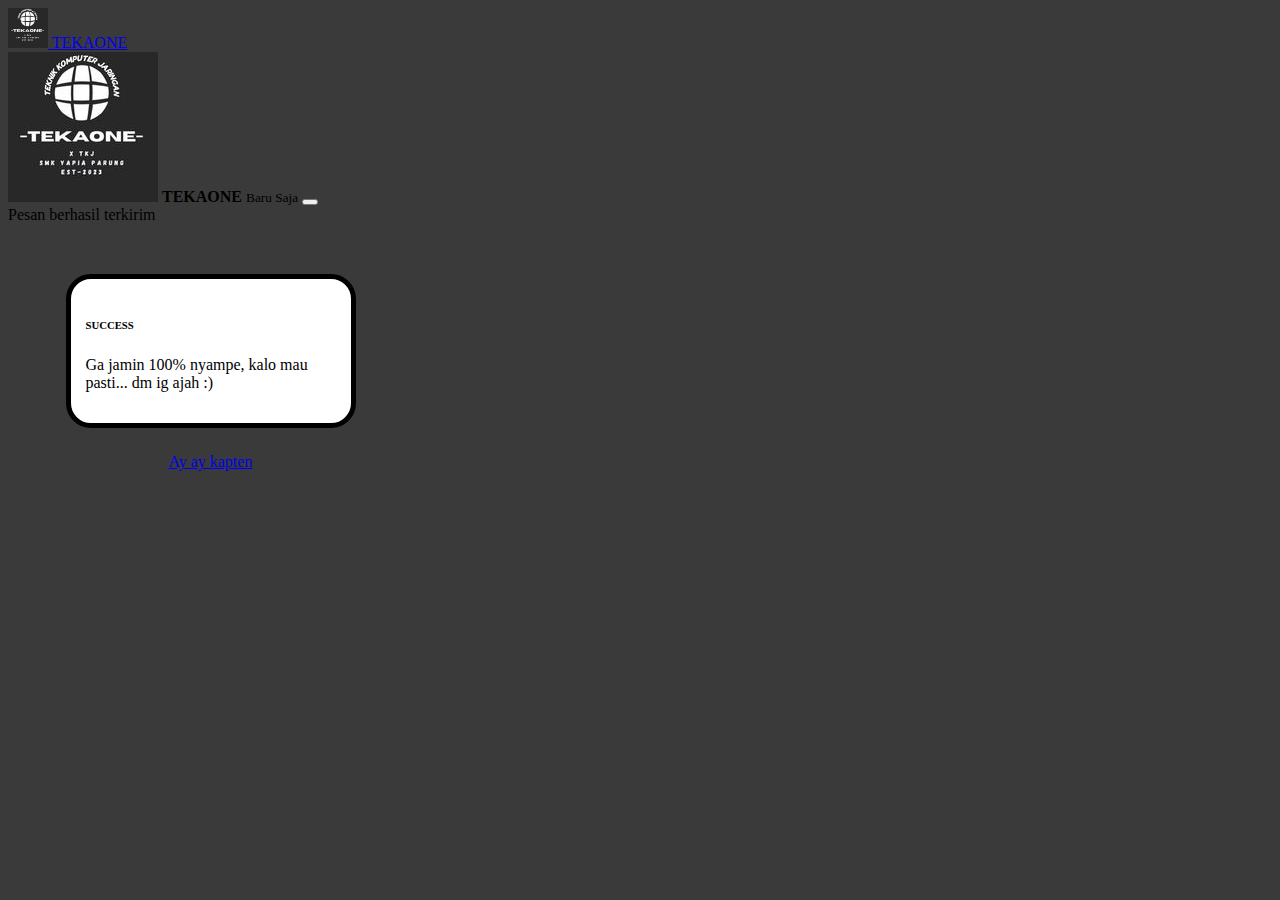
<file: smntr.html>
<!doctype html>
<html lang="en">
  <head>
    <!-- Required meta tags -->
    <meta charset="utf-8">
    <meta name="viewport" content="width=device-width, initial-scale=1">

    <!-- Bootstrap CSS -->
    <link href="https://cdn.jsdelivr.net/npm/bootstrap@5.0.2/dist/css/bootstrap.min.css" rel="stylesheet" integrity="sha384-EVSTQN3/azprG1Anm3QDgpJLIm9Nao0Yz1ztcQTwFspd3yD65VohhpuuCOmLASjC" crossorigin="anonymous">
<link rel="stylesheet" href="smntr.css">
    <title>TEKAONE</title>
  </head>
  <body>
   <div class="isi">
    <div class="isinya">
        <nav class="navbar navbar-dark bg-dark">
            <div class="container-fluid">
              <a class="navbar-brand" href="#">
                <img src="assets/tkj.jpg" alt="" width="40" height="40" class="d-inline-block align-text-top">
               TEKAONE
              </a>
            </div>
          </nav>
          <div class="toast" role="alert" aria-live="assertive" aria-atomic="true">
            <div class="toast-header">
              <img src="assets/tkj.jpg" class="rounded me-2" alt="...">
              <strong class="me-auto">TEKAONE</strong>
              <small>Baru Saja</small>
              <button type="button" class="btn-close" data-bs-dismiss="toast" aria-label="Close"></button>
            </div>
            <div class="toast-body">
              Pesan berhasil terkirim
            </div>
          </div>
          <div style="margin-bottom: 25px;" class="isinyaa">
            <div style="padding: 15px; width: 250px; margin-top: 50px; background-color: white; border: 5px solid #000; border-radius: 25px;" class="bdr">
            <h6 class="text-center">SUCCESS</h6>
            <p>Ga jamin 100% nyampe, kalo mau pasti... dm ig ajah :)</p>
            </div>
           
          </div>
          <div class="bbbtn">
          <a href="index.html" class="btn btn-dark">Ay ay kapten
                    </a>
                </div>
    </div>
   </div>
    <!-- Optional JavaScript; choose one of the two! -->

    <!-- Option 1: Bootstrap Bundle with Popper -->
    <script src="https://cdn.jsdelivr.net/npm/bootstrap@5.0.2/dist/js/bootstrap.bundle.min.js" integrity="sha384-MrcW6ZMFYlzcLA8Nl+NtUVF0sA7MsXsP1UyJoMp4YLEuNSfAP+JcXn/tWtIaxVXM" crossorigin="anonymous"></script>

    <!-- Option 2: Separate Popper and Bootstrap JS -->
    <!--
    <script src="https://cdn.jsdelivr.net/npm/@popperjs/core@2.9.2/dist/umd/popper.min.js" integrity="sha384-IQsoLXl5PILFhosVNubq5LC7Qb9DXgDA9i+tQ8Zj3iwWAwPtgFTxbJ8NT4GN1R8p" crossorigin="anonymous"></script>
    <script src="https://cdn.jsdelivr.net/npm/bootstrap@5.0.2/dist/js/bootstrap.min.js" integrity="sha384-cVKIPhGWiC2Al4u+LWgxfKTRIcfu0JTxR+EQDz/bgldoEyl4H0zUF0QKbrJ0EcQF" crossorigin="anonymous"></script>
    -->
  </body>
</html>
</file>
<file: style.css>
*html ,body {
    margin: none;
    padding: none;
}
body {
    background-color: #3a3a3a;
}
.isi {
    width: 405px;
    background-color: #3a3a3a;
}
.isinya {
    background-color: #3a3a3a;
}
.bjudul {
    display: flex;
    justify-content: center;
}
.bmember {
    display: flex;
    justify-content: center;
}
.btn {
    display: flex;
    justify-content: center;
}
.footer {
    background-color: #fff;
    padding-bottom: 20px;
}
.bigmem {
display: flex; 
    justify-content: center;
    align-items: center;
    
}
</file>
<file: smntr.css>
*html ,body {
    margin: none;
    padding: none;
}
body {
    background-color: #3a3a3a;
}
.isi {
    width: 405px;
    background-color: #3a3a3a;
}
.isinya {
    background-color: #3a3a3aff;
    
}
.isinyaa {
    display: flex;
    justify-content: center;
    align-items: center;
}
.bbbtn {
    display: flex;
    justify-content: center;
}
</file>
